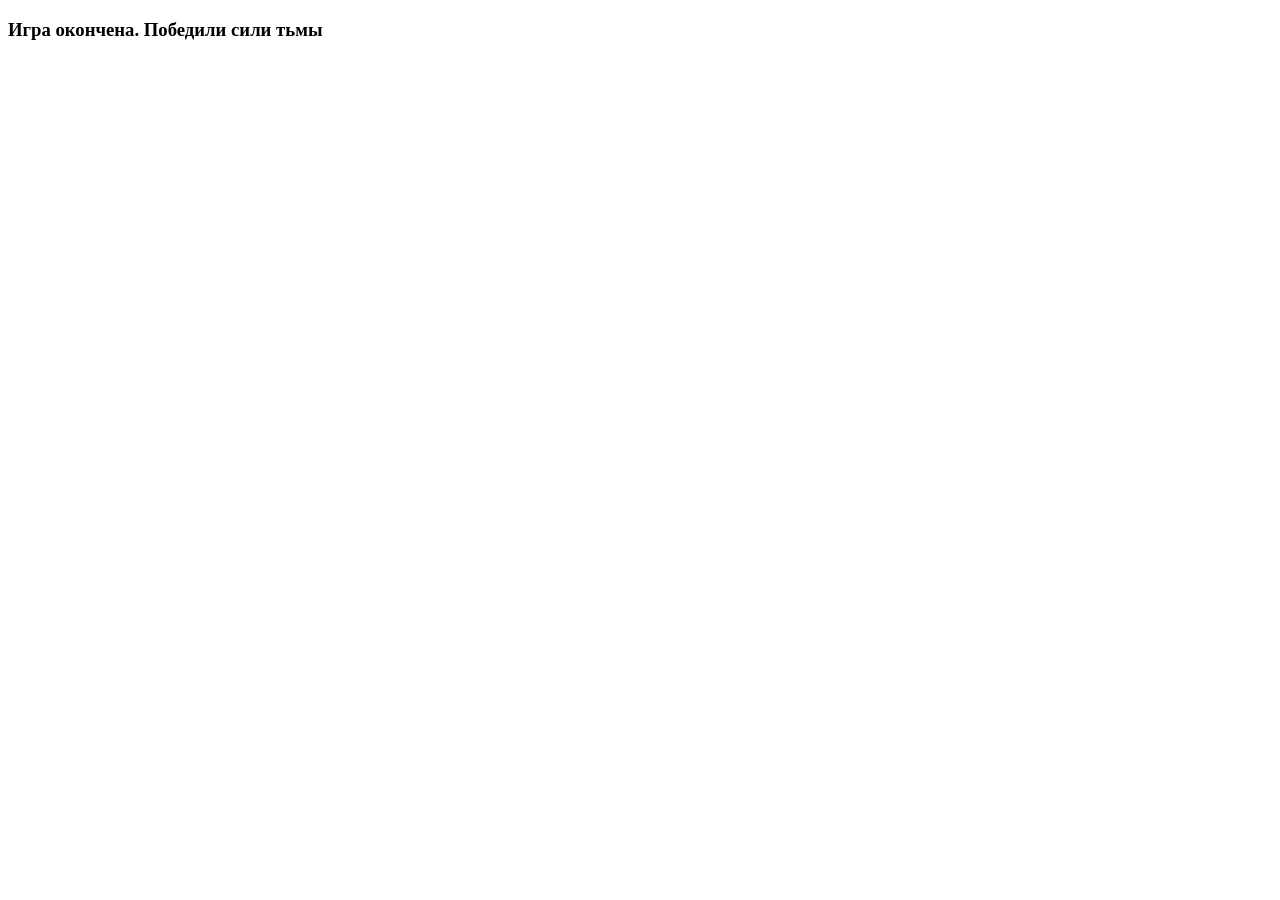
<file: teamplates/winner.html>
<!DOCTYPE html>
<html lang="en">
<head>
    <meta charset="UTF-8">
    <meta name="viewport" content="width=device-width, initial-scale=1.0">
    <title>Document</title>
</head>
<body>

        
        <h3>Игра окончена. Победили сили тьмы</h3>
    
    
</body>
</html>
</file>
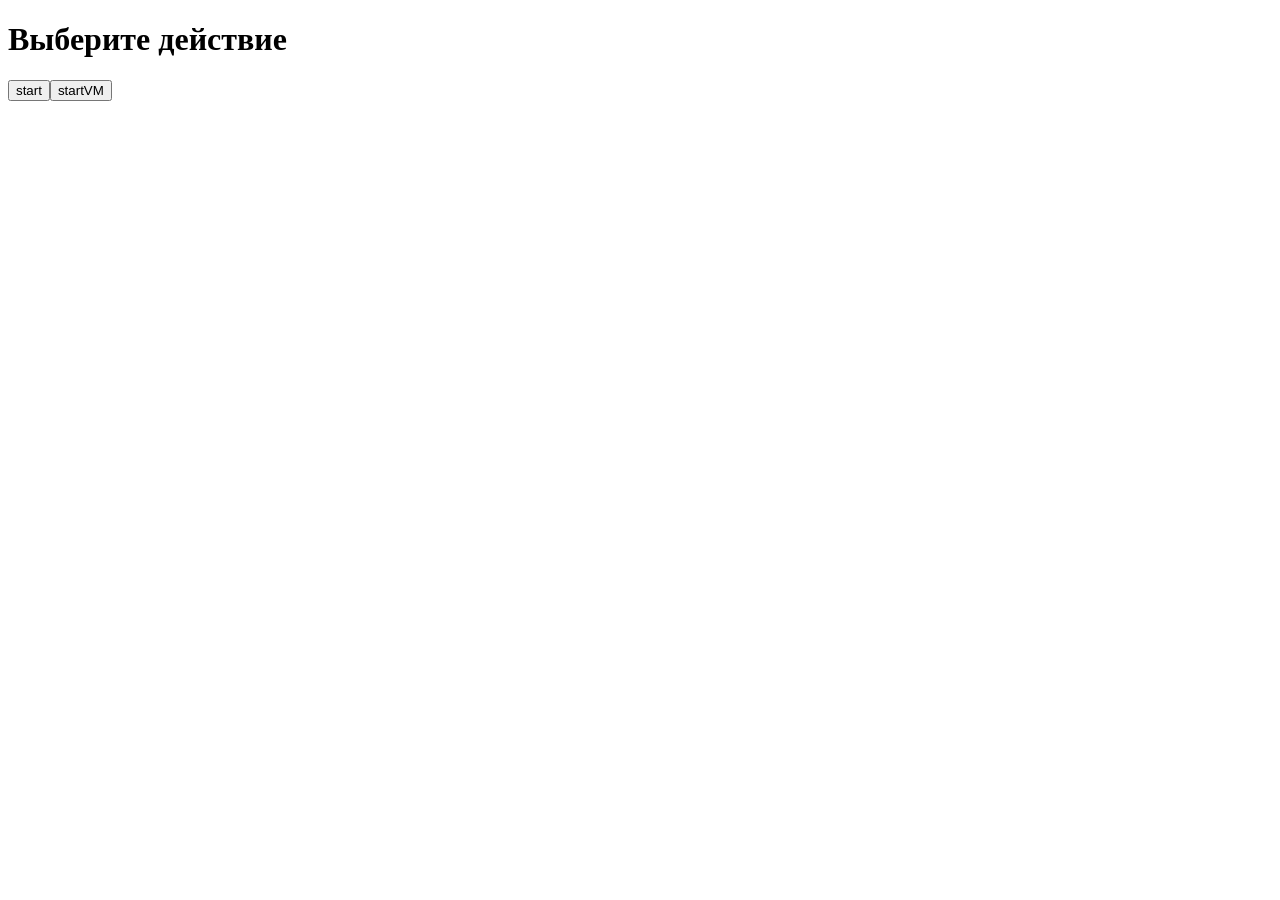
<file: unused/templates/start.html>
<!DOCTYPE html>
<html lang="en">
<head>
    <meta charset="UTF-8">
    <meta name="viewport" content="width=device-width, initial-scale=1.0">
    <title>Document</title>
</head>
<body>
    <h1>Выберите действие</h1>
    <div style="display: flex; flex-direction:row; "   >
    <form action="/fight_character" method="post">
        <input type="submit" name="fightVC" value="start">
    </form>
    <form action="/fight_mob" method="post">
        <input type="submit" name="fightVM" value="startVM">
    </form>
    </div>
</body>
</html>
</file>
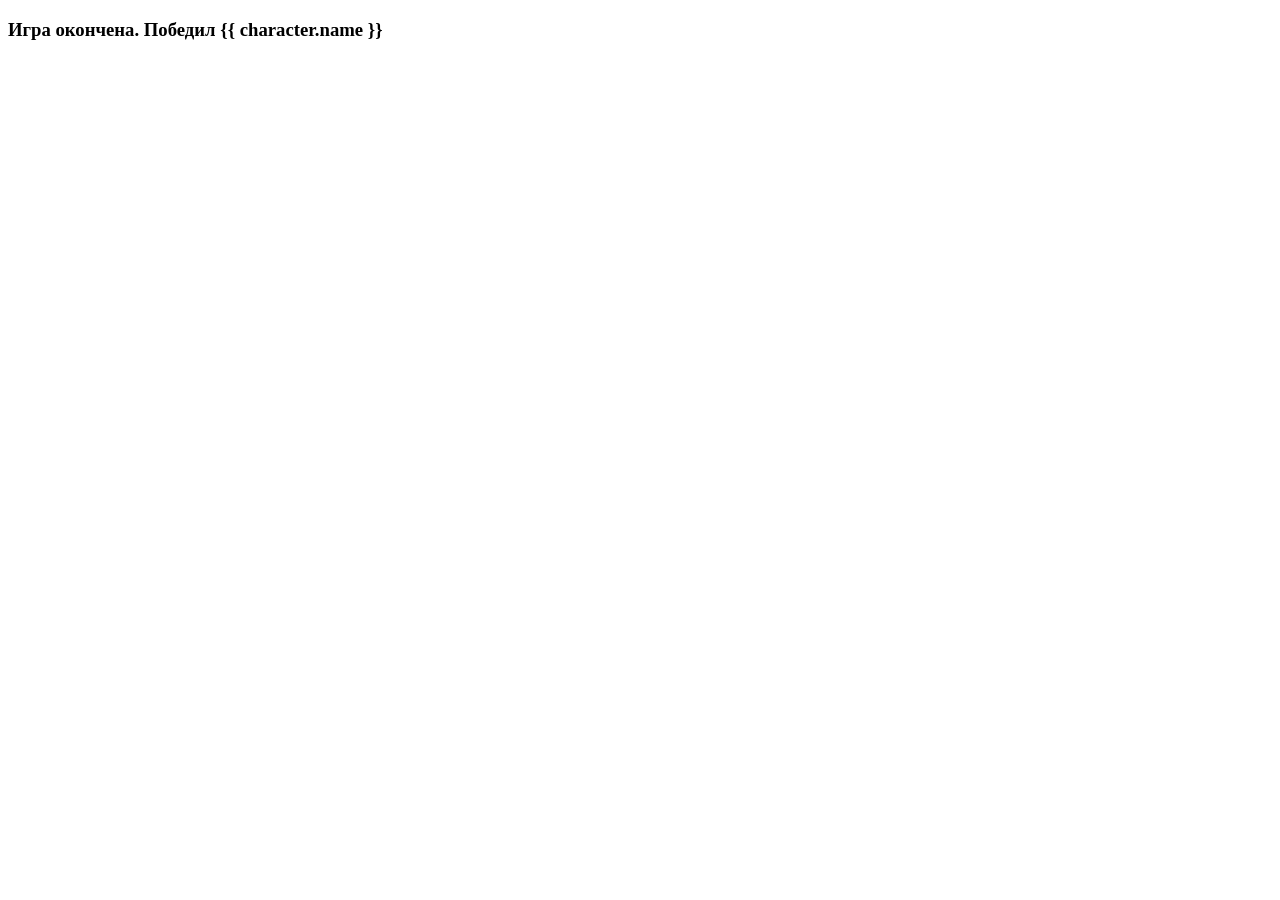
<file: unused/templates/winner.html>
<!DOCTYPE html>
<html lang="en">
<head>
    <meta charset="UTF-8">
    <meta name="viewport" content="width=device-width, initial-scale=1.0">
    <title>Document</title>
</head>
<body>

        
        <h3>Игра окончена. Победил {{ character.name }}</h3>
    
    
</body>
</html>
</file>
